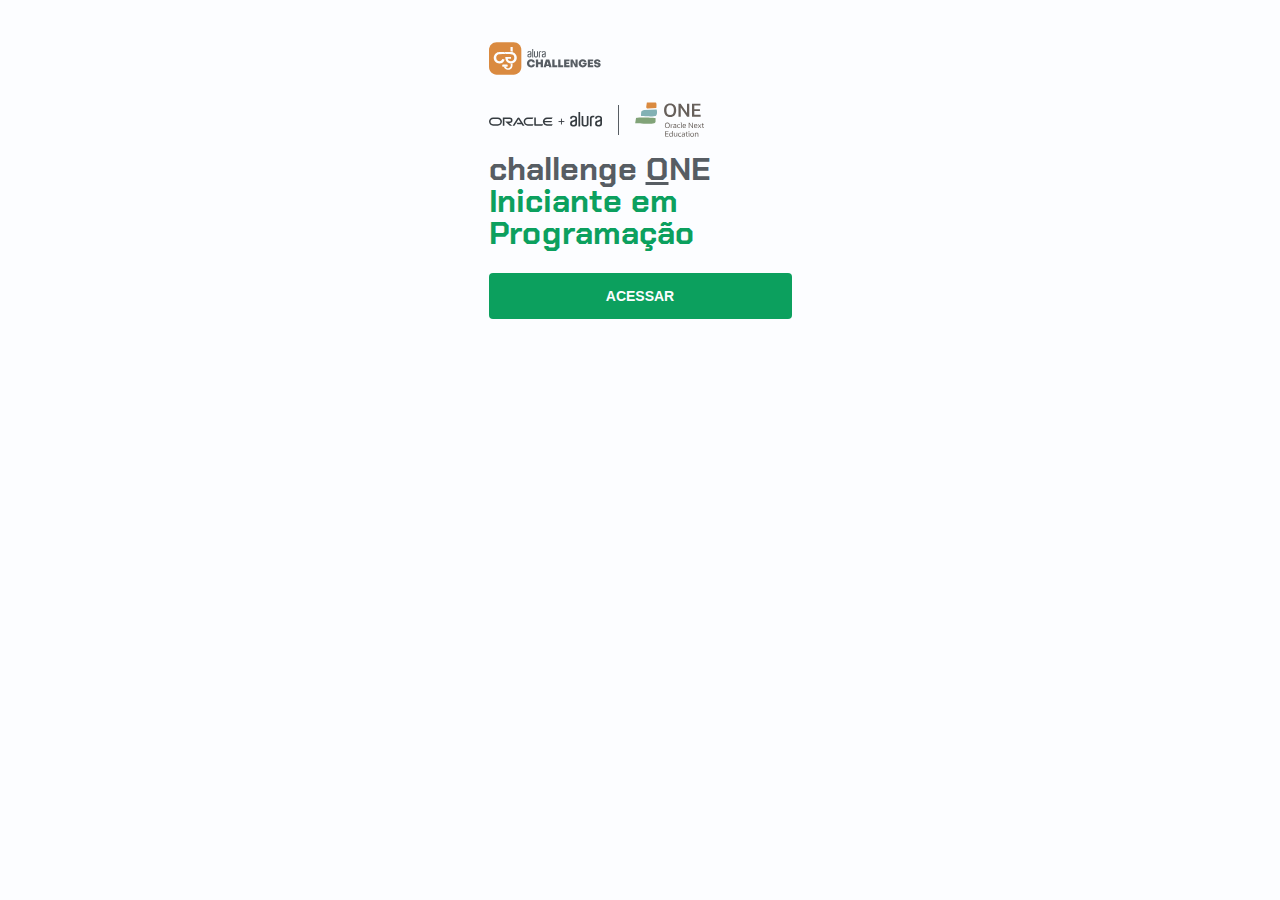
<file: index.html>
<!DOCTYPE html>
<html lang="en">
<head>
  <meta charset="UTF-8">
  <meta name="viewport" content="width=device-width, initial-scale=1.0">
  <link rel="preconnect" href="https://fonts.googleapis.com">
  <link rel="preconnect" href="https://fonts.gstatic.com" crossorigin>
  <title>Decodificador Challenge ONE</title>
  <link href="https://fonts.googleapis.com/css2?family=Chakra+Petch:ital,wght@0,300;0,400;0,500;0,600;0,700;1,300;1,400;1,500;1,600;1,700&display=swap" rel="stylesheet">
  <link rel="stylesheet" href="./css/reset.css">
  <link rel="stylesheet" href="./css/style.css">
</head>
<body>
  <main>
    <div class="container">
      <div class="container__description">
        <img class="Container__description__logo" src="./assets/challenges.1689860202.svg" alt="Logo Oracle + Alura">
        <div class="container__description__challe-one">
          <img class="container__description__challe-one__logo"   src="./assets/oracle-alura.1689860202.svg" alt="">
          <span class="container__line"></span>
          <img  class="container__description__one-logo" src="./assets/oracle-one.1689860202.svg" alt="">
        </div>
        <div class="contaienr__title">
          <h1>challenge
          <span class="underline">O</span>NE
          <span class="destaque">Iniciante em Programação</span>
        </h1>
        </div>
        <div class="btn__link">
          <a  class="btn__enter" href="decodificador.html">Acessar</a>
        </div>
      </div>      
    </div>
  </main>
  
</body>
</html>
</file>
<file: css/style.css>
html,body{
  height: 100%;
}

body{
  background-color: var(--white);
}

button{
  cursor: pointer;
}
main{
  min-height: unset;
}

a {
  color: inherit;
  text-decoration: none
}
:root {
  --secondary-color: #d57a28;
  --white: #FCFDFF;
  --white-100: #FEFEFF;
  --white-500: #F5F8FE;
  --white-700: #D5E8EA;
  --gray: #575D63;
  --gray-600: #555D64;
  --gray-800: #363C41;
  --green: #0CA05E;
  --aqua-marine: #82B1B4;
  --orange: #DA8A40
}



.container{
  width: 768;
  padding-bottom: 5rem;
  display: flex;
  gap: 100px;
  justify-content: center;
 
  
  
}
.container__description{
  width: 303px;
  height: 477px; 
  

}

.Container__description__logo{
  width: 113px;
  margin-top: 2.625rem;
}


.container__description__challe-one{
  display: flex;
  gap: 1rem;
  align-items: center;
  margin-top: 1.5rem;
  
}

.container__description__challe-one__logo{
  width: 113px;
}

.container__line{
  display: block;
  height: 30px;
  width: 1px;
  background:#575d63 ;
}

.container__description__one-logo{
  width: 69px;
}

.contaienr__title{
  margin: 1rem 0 1.5rem;
  font-family: "Chakra Petch", sans-serif;
  font-weight: bold;
  font-size: 32px;
  color:#575d63 ;
}

.underline{
  text-decoration: underline;
}

.destaque{
  width: 204px;
  height: 84px;
  font-family: "Chakra Petch", sans-serif;
  font-weight: bold;
  font-size: 32px;
  color: var(--green);
}


.btn__link{ 
  display: flex;
  flex-direction: column;
  justify-content: flex-end;
  width: 303px;
  
  
}
.btn__enter{     
    background: var(--green);
    padding: 1rem ;  
    text-align: center;  
    font-weight: 700;
    font-family: "Inter",sans-serif;
    font-size: .875rem;
    border-radius: 4px;
    background-color: var(--green);
    color: var(--white);
    text-transform: uppercase;    
}
</file>
